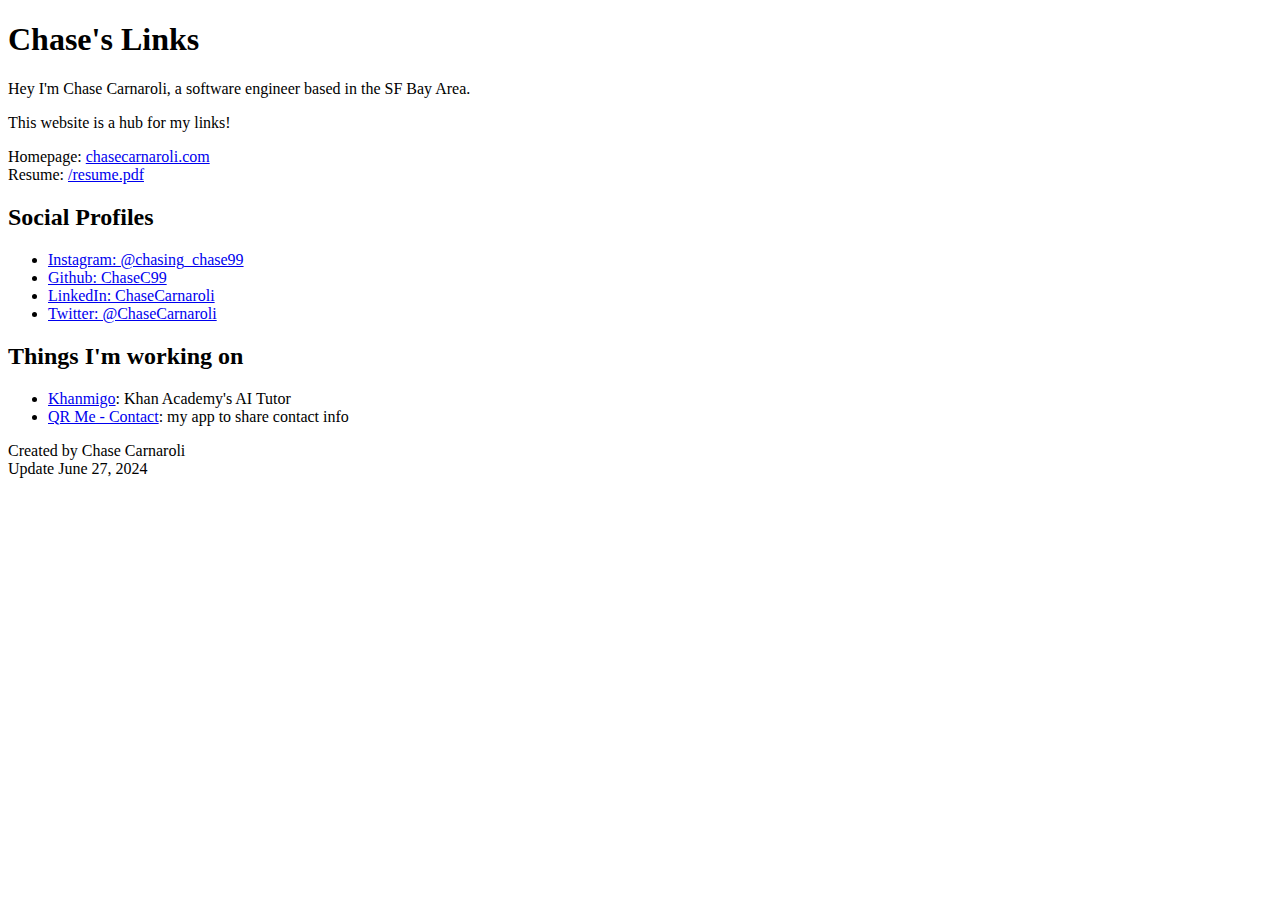
<file: index.html>
<!DOCTYPE html>
<html>
    <head>
        <meta charset="utf-8">
        <title>Chase's Links</title>
    </head>
    <body>
        <h1>Chase's Links</h1>
        <p>Hey I'm Chase Carnaroli, a software engineer based in the SF Bay Area.</p>
        <p>This website is a hub for my links!</p>
        <p>
            Homepage: <a href="https://chasecarnaroli.com">chasecarnaroli.com</a>
            <br/>
            Resume: <a href="https://chasecarnaroli.com/resume.pdf">/resume.pdf</a>
        </p>

        <h2>Social Profiles</h2>
        <ul>
            <li><a href="https://instagram.com/chasing_chase99">Instagram: @chasing_chase99</a></li>
            <li><a href="https://github.com/chasec99">Github: ChaseC99</a></li>
            <li><a href="https://linkedin.com/in/chasecarnaroli">LinkedIn: ChaseCarnaroli</a></li>
            <li><a href="https://twitter.com/chasecarnaroli">Twitter: @ChaseCarnaroli</a></li>

        </ul>

        <h2>Things I'm working on</h2>
        <ul>
            <li><a href="https://khanmigo.ai">Khanmigo</a>: Khan Academy's AI Tutor</li>
            <li><a href="https://apps.apple.com/us/app/qr-me-contact/id1412627381#?platform=iphone">QR Me - Contact</a>: my app to share contact info</li>
        </ul>
        <p>
            Created by Chase Carnaroli
            <br>
            Update June 27, 2024
        </p>
    </body>
</html>
</file>
